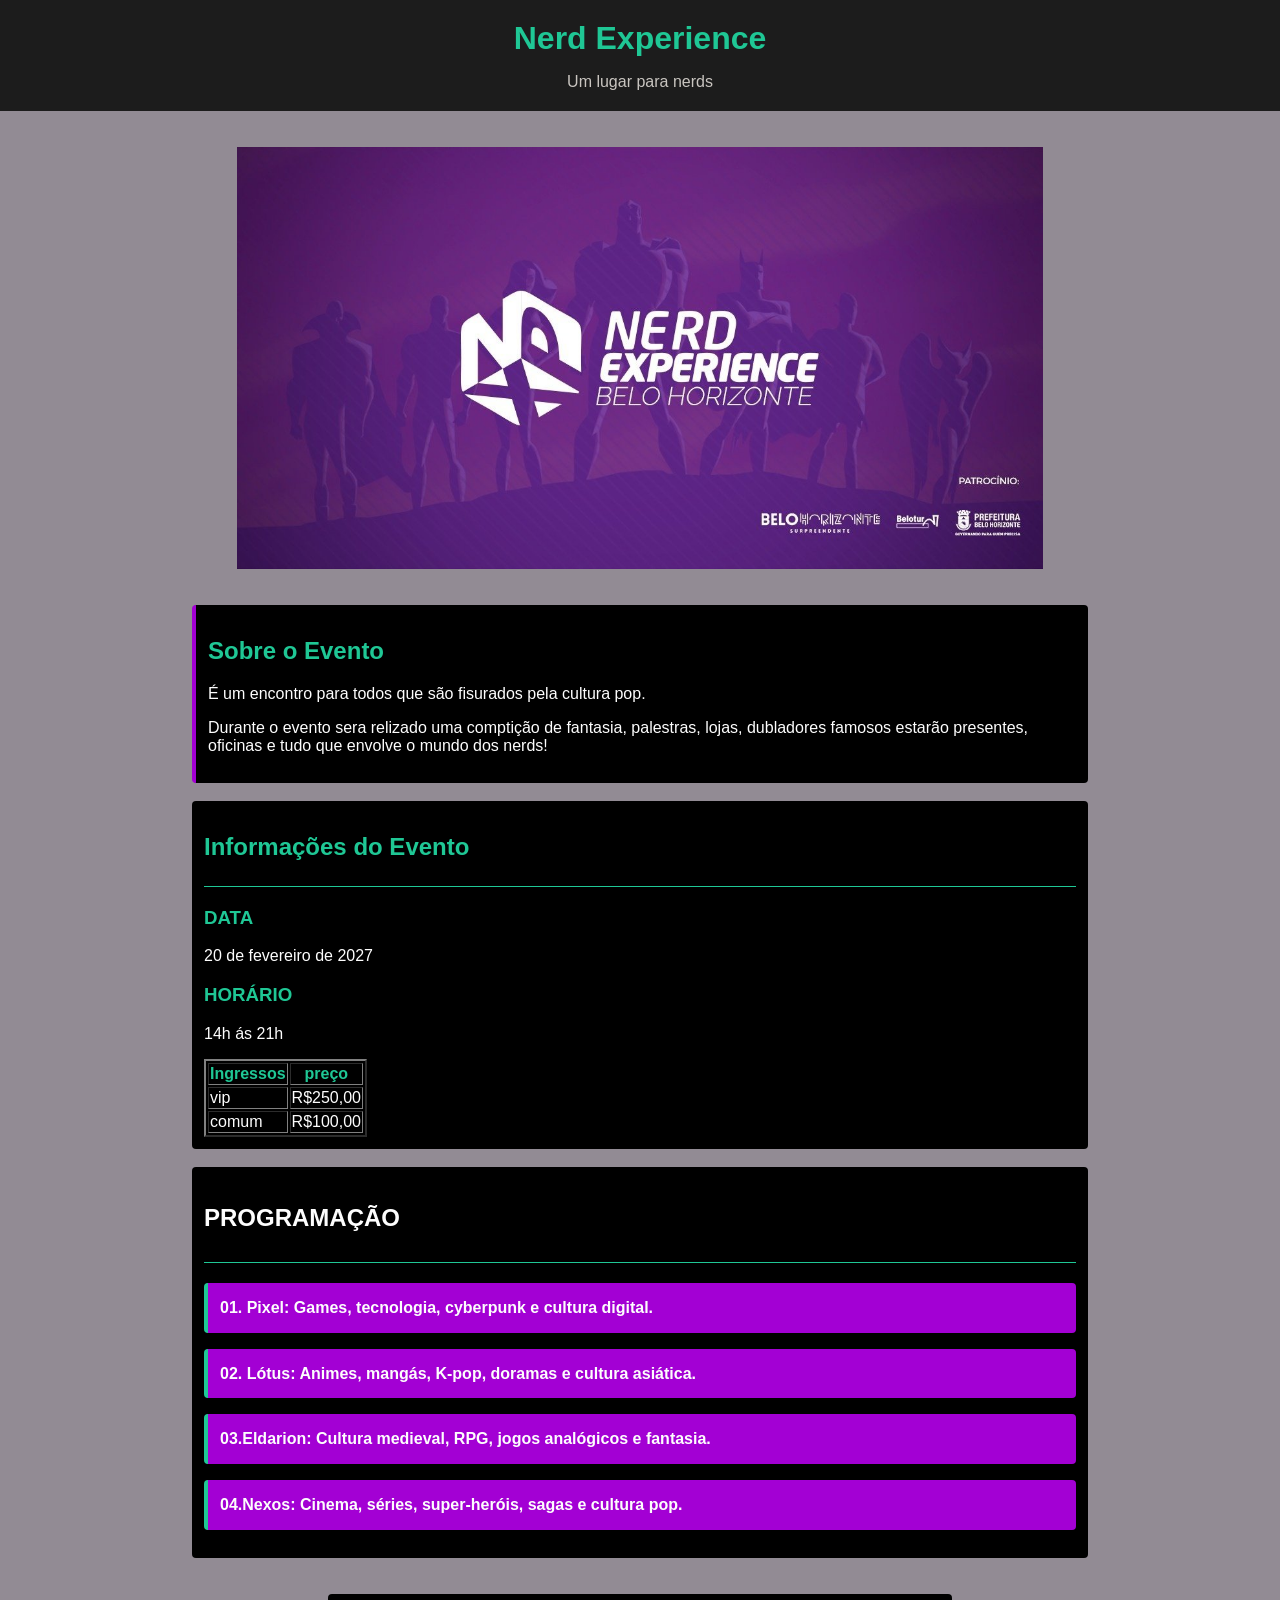
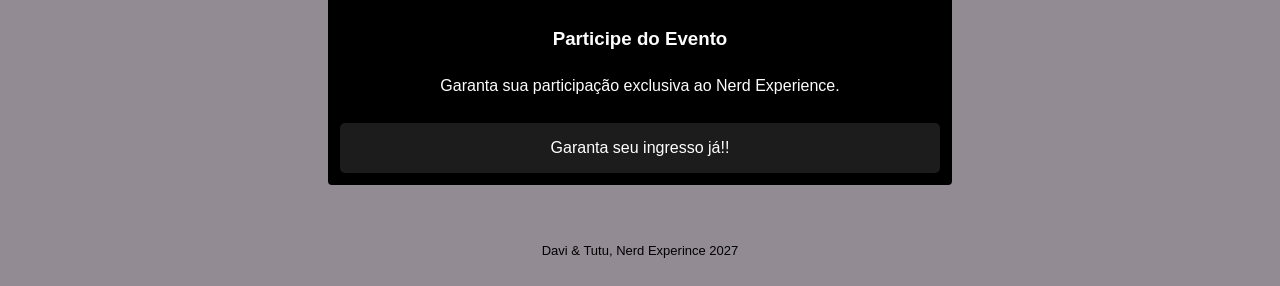
<file: ds05-front/index2.html>
<!DOCTYPE html>
<html lang="pt-BR">
<head>
    <meta charset="UTF-8">
    <meta name="viewport" content="width=device-width, initial-scale=1.0">
    <title>Nerd Experience</title>
    <link rel="stylesheet" href="style2.css">
</head>
<body>
    <header>
        <h1>Nerd Experience</h1>
        <p>Um lugar para nerds</p>
   </header>

   <br><br>

    <main>
        <img class="img" src="pp.jpg" alt="nerd experience"> 

        <br><br>
        
        <section class="even">
        <h2>Sobre o Evento</h2>
        <p>É um encontro para todos que são fisurados pela cultura pop.</p>
        <p>Durante o evento sera relizado uma comptição de fantasia, palestras, lojas, dubladores famosos estarão presentes, oficinas e tudo que envolve o mundo dos nerds! </p>
        </section>

        <br>

        <section class="info"> 
            <h2>Informações do Evento</h2>
            <hr>
            <h3>DATA</h3>
            <P>20 de fevereiro de 2027</P>
            <h3>HORÁRIO</h3>
            <P>14h ás 21h</P>
    
            <table border="2">
               <tr>
                <th>Ingressos</th>
                <th>preço</th>
               </tr>
               <tr>
                <td>vip</td>
                <td>R$250,00</td>
               </tr>
               <tr>
                <td>comum</td>
                <td>R$100,00 </td>
               </tr>
            </table>
        </section>

        <br>

        <section class="prog">
            <h2>PROGRAMAÇÃO</h2>
            <hr>
            <p>
                <strong>01. Pixel: Games, tecnologia, cyberpunk e cultura digital.</strong>
            </p>
            <p>
                <strong>02. Lótus: Animes, mangás, K-pop, doramas e cultura asiática.</strong>
            </p>
            <p>
                <strong>03.Eldarion: Cultura medieval, RPG, jogos analógicos e fantasia.</strong>
            </p>
            <p>
                <strong>04.Nexos: Cinema, séries, super-heróis, sagas e cultura pop.</strong>
            </p>
        </section>
        
        <br><br>

        <section class="final">
            <h3>Participe do Evento</h3>
            <p>Garanta sua participação exclusiva ao Nerd Experience.</p>
            <a class="fim" href="http://www.sympla.com.br/evento/nerd-experience-pop-festival-2027-alem-do-portal/3431121?gad_source=1&gad_campaignid=24209915648&gclid=EAIaIQobChMI-vr5l4eXlwMVYF5IAB0eVREFEAAYASAAEgI7hvD_BwE&referrer=www.google.com&referrer=www.google.com" target="_blank" rel="noopener noreferrer">Garanta seu ingresso já!!</a>
        </section>
       <footer></footer> 

    </main>

    <footer>
        <p>Davi & Tutu, Nerd Experince 2027</p>
    </footer>

</body>
</html>
</file>
<file: ds05-front/style2.css>
body{
    margin: 0;
    background-color: rgb(146, 139, 148);
    color: #fdfdfd;
    font-family: 'Franklin Gothic Medium', 'Arial Narrow', Arial, sans-serif;
}

header{
    background-color: #1c1c1c;
    color: #1fc795;
    text-align: center;
    padding: 20px;
}

header h1 {
    margin: 0;
}

header p{
    margin-bottom: 0;
    color:#c9c5c0;
}

main{
    margin: auto;
    max-width: 70%;
}

 

main img {
   width: 90%;
   margin: auto;
   display: block;
   align-items: center;
}


.even{
    background-color: #000000;
    padding: 12px;
    border-left: 4px solid #a300d4;
    border-radius: 4px;
}

.even h2{
   color: #1fc795; 
}

.info{
    background-color: #000000;
    padding: 12px;
    border-radius: 4px;
}

.info h2{
    color: #1fc795;
}

.info h3{
    color: #1fc795;
}

.info th{
    color: #1fc795;
}

hr{
    border: none;
    border-top: 1px solid #1fc795;
    margin-top: 25px;
    margin-bottom: 20px;
}

.prog{
    background-color: #000000;
    padding: 12px;
    border-radius: 4px;
    line-height: 1.6; 
}

.prog p{
    background-color: #a300d4;
    padding: 12px;
    border-left: 4px solid #1fc795;
    border-radius: 4px;
}

.final{
   width: 600px;
   margin: auto;
   display: block;
   text-align: center;
   background-color: #000000;
   padding: 12px;
   border-radius: 4px;
   line-height: 1.6; 
}

.fim {
    display: block;
    background-color: #1c1c1c;
    color: #ffff;
    padding: 12px;
    margin-top: 25px;
    border-radius: 5px;
    text-align: center;
    text-decoration: none;
}

.fim:hover{
     background-color: #1fc795;
}

footer{
    text-align: center;
    color: #000000;
    padding: 15px;
    font-size: 13px;
}
</file>
